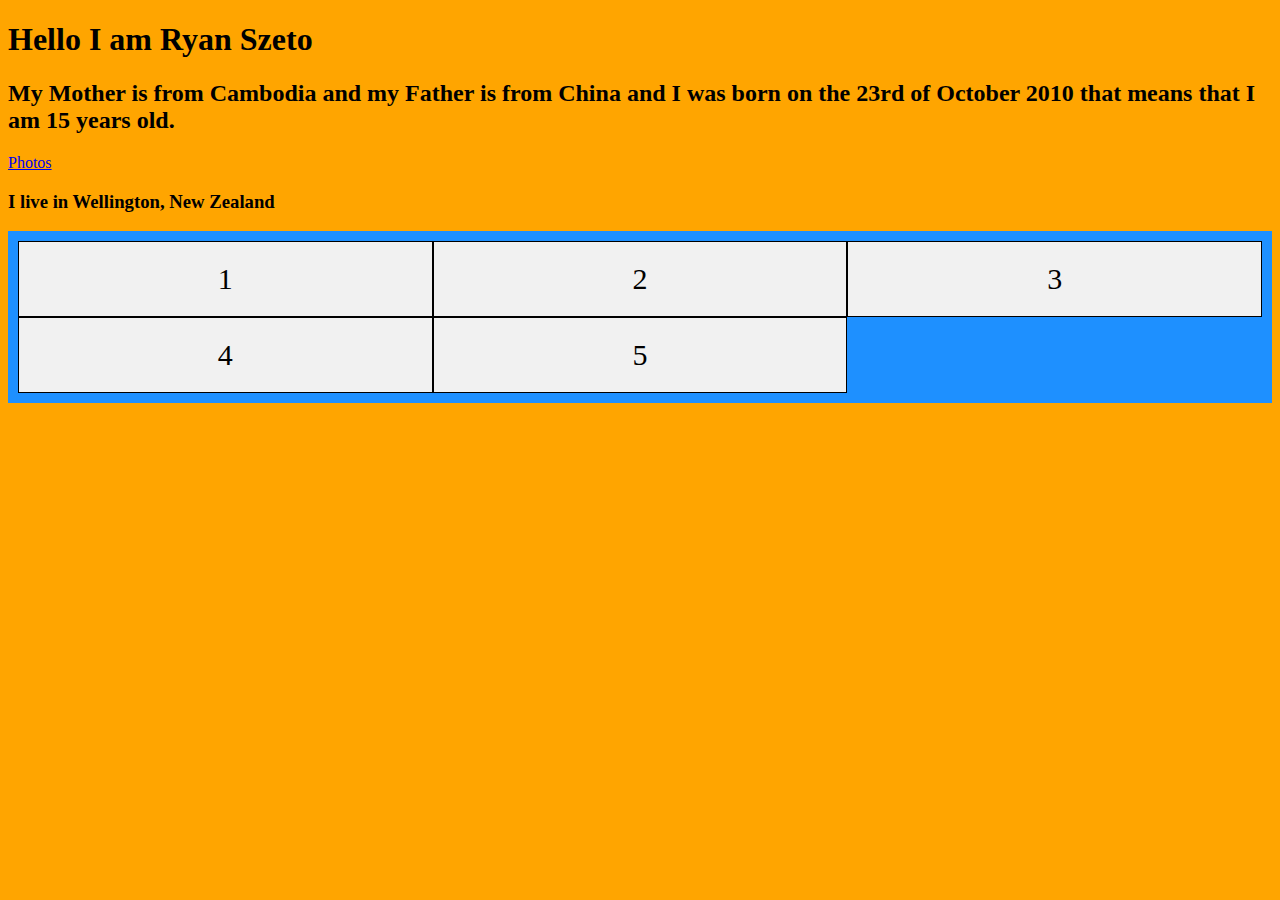
<file: index.html>
<!DOCTYPE html>
<html lang=en> 
<head>
  <link rel="icon" type="image/png" href="user.png">
  <title>Ryan Szeto</title>
  <link href="style.css" rel="stylesheet">
</head>
<body>
    <h1>Hello I am Ryan Szeto</h1>
    <h2>My Mother is from Cambodia and my Father is from China and I was born on the 23rd of October 2010 that means that I am 15 years old.</h2>
    <a href="index1.html">Photos</a>
    <h3>I live in Wellington, New Zealand</h3> 

<head>
<style>
.container {
  display: grid;
  grid-template-columns: auto auto auto;
  background-color: dodgerblue;
  padding: 10px;
}

.container div {
  background-color: #f1f1f1;
  border: 1px solid black;
  padding: 20px;
  font-size: 30px;
  text-align: center;
}
</style>
</head>
<body>
<div class="container">
  <div>1</div>
  <div>2</div>
  <div>3</div>  
  <div>4</div>
  <div>5</div>
</div>
<body>
</html>
</file>
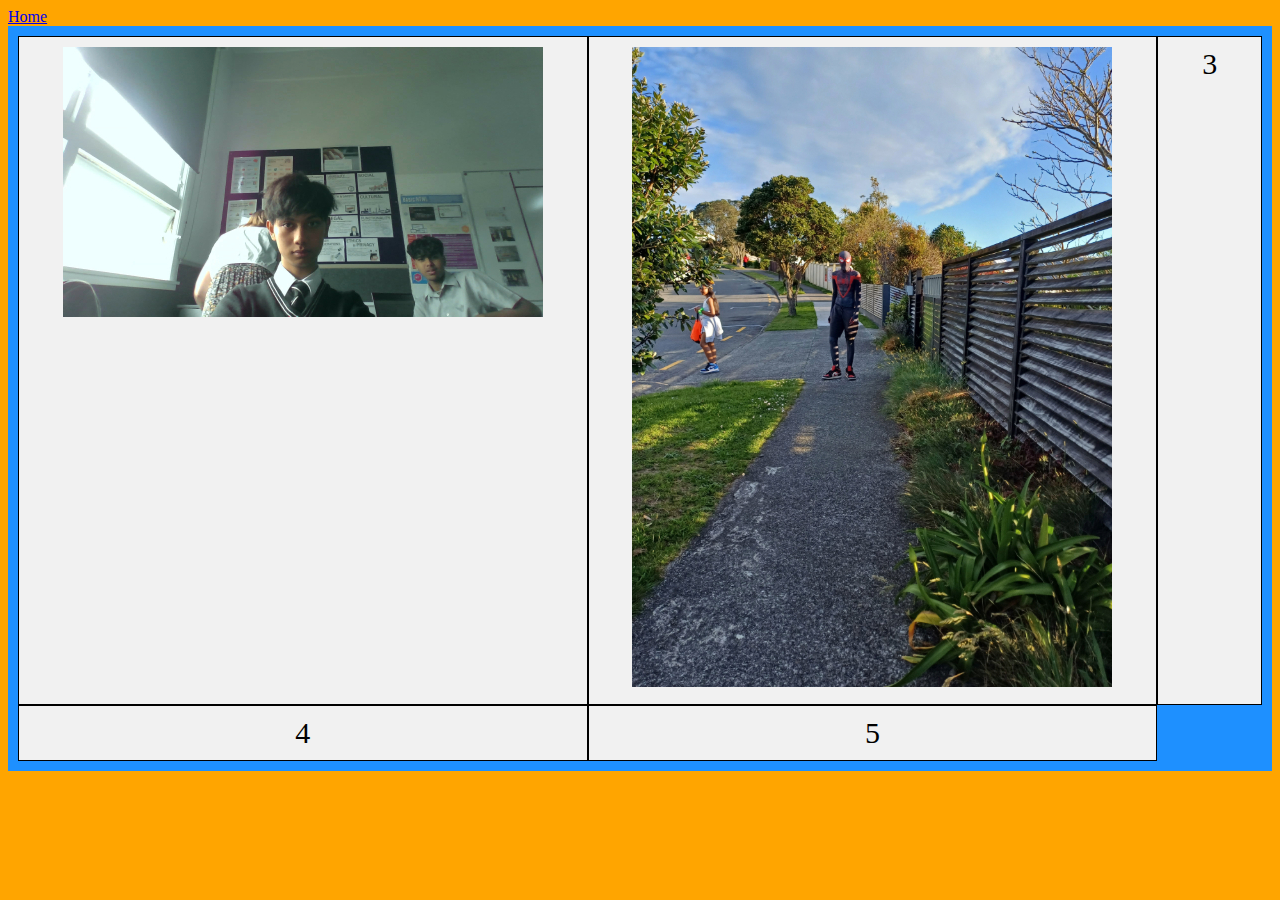
<file: index1.html>
<!DOCTYPE html>
<html lang=en>
<html>
<head>
    <link rel="icon" type="image/png" href="user.png">
    <title>Ryan Szeto Photos</title>
    <link href="style.css" rel="stylesheet">
    <a href="index.html">Home</a>
<style>
.container {
  display: grid;
  grid-template-columns: auto auto auto;
  background-color: dodgerblue;
  padding: 10px;
}
.container div {
  background-color: #f1f1f1;
  border: 1px solid black;
  padding: 10px;
  font-size: 30px;
  text-align: center;
}
</style>
</head>
<body>

<div class="container">
  <div><img src="Adobe Express - file.jpg" alt="Ryan"></div>
  <div><img src="Adobe Express - file (1).jpg" alt="Krish in a spiderman outfit"></div>
  <div>3</div>
  <div>4</div>
  <div>5</div>
</div>

</body>
</html>
</file>
<file: style.css>
html, body {
  background-color: orange;
}
</file>
